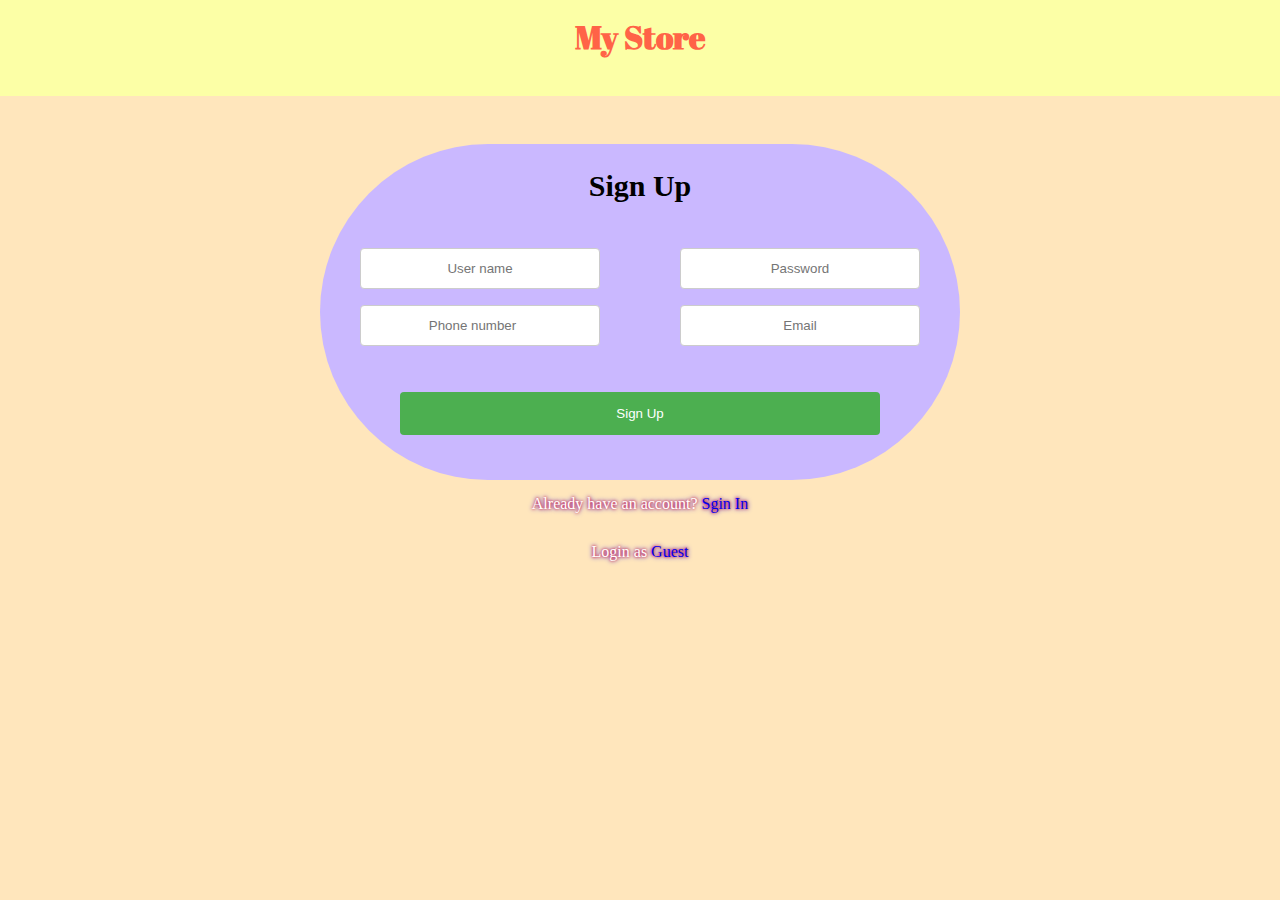
<file: signup.html>
<!DOCTYPE html>
<html lang="en">
<head>
    <meta charset="UTF-8">
    <meta http-equiv="X-UA-Compatible" content="IE=edge">
    <meta name="viewport" content="width=device-width, initial-scale=1.0">
    <title>Sign Up</title>
    <link rel="stylesheet" href="stylesignup.css">
        <link rel="preconnect" href="https://fonts.googleapis.com">
        <link rel="preconnect" href="https://fonts.gstatic.com" crossorigin>
        <link href="https://fonts.googleapis.com/css2?family=Fuzzy+Bubbles:wght@700&display=swap" rel="stylesheet">
        <link href="https://fonts.googleapis.com/css2?family=Abril+Fatface&display=swap" rel="stylesheet">
        <link href="https://fonts.googleapis.com/css2?family=Pacifico&display=swap" rel="stylesheet">
        <link href="https://fonts.googleapis.com/css2?family=Merienda:wght@700&family=Pacifico&display=swap" rel="stylesheet">
        <link href="https://fonts.googleapis.com/css2?family=Monoton&display=swap" rel="stylesheet">
        <link rel="stylesheet" href="https://pro.fontawesome.com/releases/v5.10.0/css/all.css" integrity="sha384-AYmEC3Yw5cVb3ZcuHtOA93w35dYTsvhLPVnYs9eStHfGJvOvKxVfELGroGkvsg+p" crossorigin="anonymous" />
        <link href="https://fonts.googleapis.com/css2?family=Raleway&display=swap" rel="stylesheet">
</head>
<body>
    <div class="container">
        <div class="my-store">
            <h1><i class="fas fa-store"></i>   My Store</h1>
        </div>
        <div class="sign-up">
            <h2>Sign Up</h2>
        </div>
        <div class="green">
            <form>
            <label for="username"></label>
            <input type="text" id="username" name="username" placeholder="User name">

            <label for="Phone"></label>
            <input type="number" id="number" name="Phone number" placeholder="Phone number">
            </form>
        </div>
        <div class="yallo">
            <form>
            <label for="password"></label>
            <input type="password" id="password" name="password" placeholder="Password">

            <label for="Email"></label>
            <input type="email" id="email" name="email" placeholder="Email">
            </form>
        </div>
        <div class="all-copy">
            <form>
                <input type="submit" value="Sign Up">
            </form>
        </div>
        <div class="creat">
            <li> Already have an account? <a href="signin.html"> Sgin In </a> <i class="far fa-sign-in"></i></li>
            <li> Login as <a href="index.html"> Guest  </a> </li>
        </div>
        <div class="all-creat"></div>
      </div>
</body>
</html>
</file>
<file: stylesignup.css>
body{
    background-color: rgb(255, 230, 188);
    border: 0;
    margin: 0;
    padding: 0;
    max-width: 100%;
    max-height: 100%;
}
.container {
  display: grid; 
  grid-template-columns: 1fr 1fr 1fr 1fr; 
  grid-template-rows: 1fr 0.5fr 1fr 1.5fr 1fr 1fr; 
  gap: 0px 0px; 
}
  
  a:link {
    text-decoration: none;
  }
  a:hover {
    text-decoration: underline;
  }
  li{
    list-style-type: none;
  } 

  .my-store 
    {
       grid-area: 1/1/2/5; 
       line-height: 1;   
       text-align: center;  
       color: tomato;
       font-family: 'Abril Fatface', cursive;
       background-color: rgb(252, 255, 166);
    }
  
  .sign-up 
    {
      font-size: 20px;
       grid-area: 3/2/4/4; 
       text-align: center;
    }
  
  .green 
    { 
      grid-area: 4/2/5/3; 
      text-align: center;
    }
  
  .yallo 
    { 
      grid-area: 4/3/5/4; 
      text-align: center;
    }
  
  .all-copy 
    { 
      grid-area: 5/2/6/4; 
      text-align: center;
    }
  
  .creat 
    { 
      grid-area: 6/2/7/4;
      color: white;
      line-height: 3;
      text-align: center;
      background-color: rgb(255, 230, 188);
      text-shadow: 0 0 3px #FF0000, 0 0 5px #0000FF; 
    }
  .all-creat{
    grid-area: 3/2/6/4;
    background-color: rgb(202, 184, 255);
    border-radius: 2565px;
    z-index: -1;
  }  

    input[type=text]
      {
        width: 75%;
        padding: 12px 20px;
        margin: 8px 0;
        display: inline-block;
        border: 1px solid #ccc;
        border-radius: 4px;
        box-sizing: border-box;
        text-align: center;
      }
      input[type=submit] 
      {
        width: 75%;
        background-color: #4CAF50;
        color: white;
        padding: 14px 20px;
        margin: 8px 0;
        border: none;
        border-radius: 4px;
        cursor: pointer;
        text-align: center;
      }
      input[type="password"]
      {
        text-align: center;
        width: 75%;
        padding: 12px 20px;
        margin: 8px 0;
        display: inline-block;
        border: 1px solid #ccc;
        border-radius: 4px;
        box-sizing: border-box;
        -webkit-text-security: disc;
      }
      input[type=number]
      {
        width: 75%;
        padding: 12px 20px;
        margin: 8px 0;
        display: inline-block;
        border: 1px solid #ccc;
        border-radius: 4px;
        box-sizing: border-box;
        text-align: center;
      }
      input[type=email]
      {  
        width: 75%;
        padding: 12px 20px;
        margin: 8px 0;
        display: inline-block;
        border: 1px solid #ccc;
        border-radius: 4px;
        box-sizing: border-box;
        text-align: center;
      }
</file>
